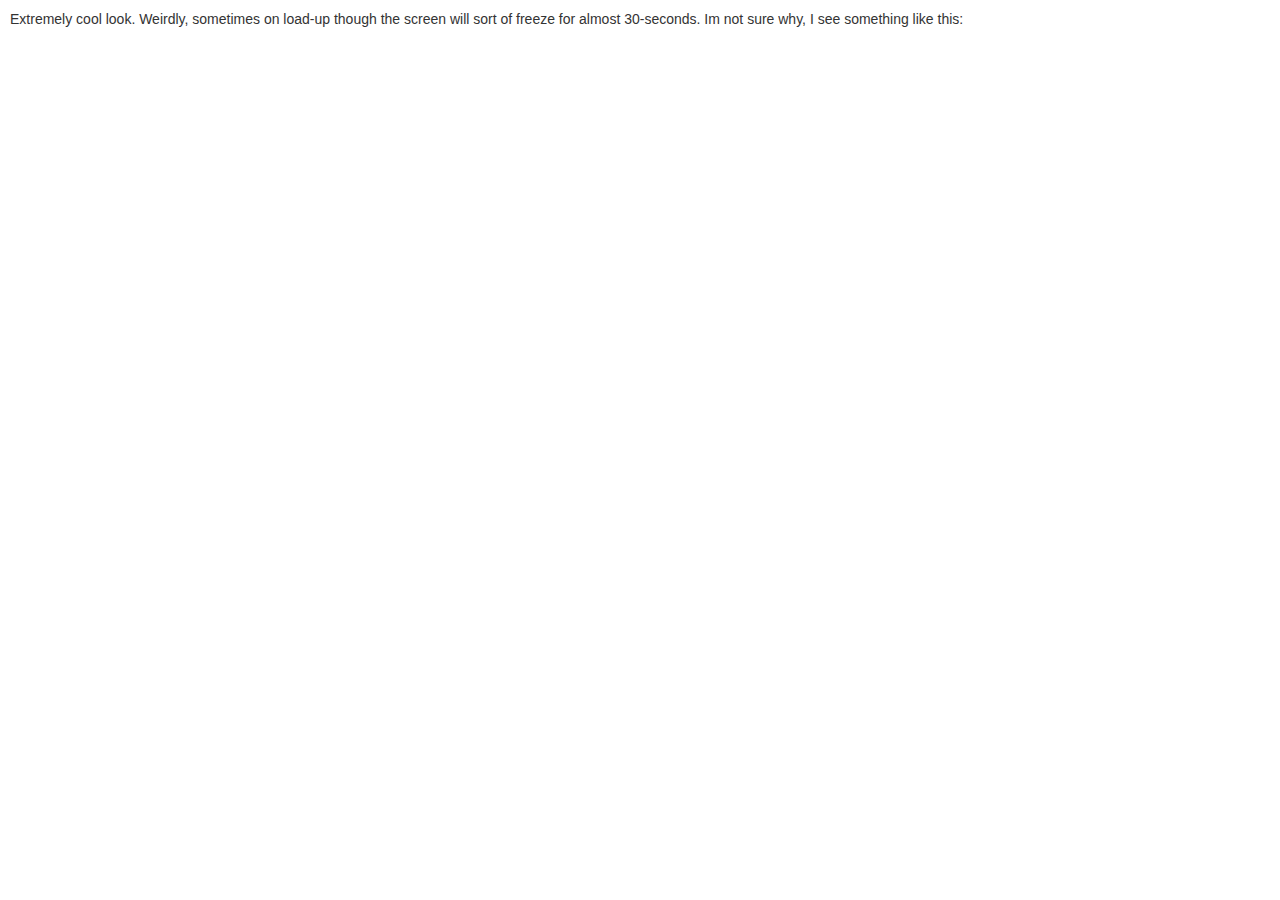
<file: COS 426 (109 unread)_files/saved_resource.html>
<!DOCTYPE html>
<!-- saved from url=(0047)https://piazza.com/class/jrnq5kbssmx308?cid=439 -->
<html><head><meta http-equiv="Content-Type" content="text/html; charset=UTF-8"><style id="mceDefaultStyles" type="text/css">.mce-content-body div.mce-resizehandle {position: absolute;border: 1px solid black;background: #FFF;width: 5px;height: 5px;z-index: 10000}.mce-content-body .mce-resizehandle:hover {background: #000}.mce-content-body img[data-mce-selected], hr[data-mce-selected] {outline: 1px solid black;resize: none}.mce-content-body .mce-clonedresizable {position: absolute;outline: 1px dashed black;opacity: .5;filter: alpha(opacity=50);z-index: 10000}
</style><link type="text/css" rel="stylesheet" href="./content.min.css"><link rel="stylesheet" data-mce-href="https://piazza.com/modules/tinymce/skins/lightgray/content.min.css" href="./content.min(1).css"></head><body id="tinymce" class="mce-content-body " onload="window.parent.tinymce.get(&#39;rich_new_followup&#39;).fire(&#39;load&#39;);" contenteditable="true"><p>Extremely cool look. Weirdly, sometimes on load-up though the screen will sort of freeze for almost 30-seconds. Im not sure why, I see something like this:</p></body></html>
</file>
<file: COS 426 (109 unread)_files/content.min(1).css>
body.mce-content-body{margin:10px; line-height:1.3; background-color:#fff;color: #333;font-family:'Helvetica Neue', Helvetica, Arial, sans-serif;font-size:14px;scrollbar-3dlight-color:#f0f0ee;scrollbar-arrow-color:#676662;scrollbar-base-color:#f0f0ee;scrollbar-darkshadow-color:#ddd;scrollbar-face-color:#e0e0dd;scrollbar-highlight-color:#f0f0ee;scrollbar-shadow-color:#f0f0ee;scrollbar-track-color:#f5f5f5}body.mce-content-body p{margin: 0px;}body.mce-content-body ul{margin: 0px;}body.mce-content-body ol{margin: 0px;}td,th{font-family:Verdana,Arial,Helvetica,sans-serif;font-size:13px}.mce-object{border:1px dotted #3a3a3a;background:#d5d5d5 url(img/object.gif) no-repeat center}.mce-pagebreak{cursor:default;display:block;border:0;width:100%;height:5px;border:1px dashed #666;margin-top:15px}.mce-item-anchor{cursor:default;display:inline-block;-webkit-user-select:all;-webkit-user-modify:read-only;-moz-user-select:all;-moz-user-modify:read-only;width:9px!important;height:9px!important;border:1px dotted #3a3a3a;background:#d5d5d5 url(img/anchor.gif) no-repeat center}.mce-nbsp{background:#AAA}hr{cursor:default}.mce-match-marker{background:green;color:#fff}.mce-spellchecker-word{background:url(img/wline.gif) repeat-x bottom left;cursor:default}.mce-item-table,.mce-item-table td,.mce-item-table th,.mce-item-table caption{border:1px dashed #BBB}td.mce-item-selected,th.mce-item-selected{background-color:#39f!important}.mce-edit-focus{outline:1px dotted #333}
body.mce-content-body pre {
display: block;
padding: 9.5px;
margin: 0 0 10px;
font-size: 13px;
line-height: 20px;
word-break: break-all;
word-wrap: break-word;
white-space: pre;
white-space: pre-wrap;
background-color: #f5f5f5;
border: 1px solid #ccc;
border: 1px solid rgba(0,0,0,0.15);
-webkit-border-radius: 4px;
-moz-border-radius: 4px;
border-radius: 4px;
}
body.mce-content-body md {
display: block;
padding: 9.5px;
margin: 0 0 10px;
font-size: 13px;
line-height: 20px;
word-break: break-all;
word-wrap: break-word;
white-space: pre;
white-space: pre-wrap;
background-color: #fed;
border: 1px solid #ccc;
border: 1px solid rgba(0,0,0,0.15);
-webkit-border-radius: 4px;
-moz-border-radius: 4px;
border-radius: 4px;
}
</file>
<file: COS 426 (109 unread)_files/content.min.css>
body.mce-content-body{margin:10px; line-height:1.3; background-color:#fff;color: #333;font-family:'Helvetica Neue', Helvetica, Arial, sans-serif;font-size:14px;scrollbar-3dlight-color:#f0f0ee;scrollbar-arrow-color:#676662;scrollbar-base-color:#f0f0ee;scrollbar-darkshadow-color:#ddd;scrollbar-face-color:#e0e0dd;scrollbar-highlight-color:#f0f0ee;scrollbar-shadow-color:#f0f0ee;scrollbar-track-color:#f5f5f5}body.mce-content-body p{margin: 0px;}body.mce-content-body ul{margin: 0px;}body.mce-content-body ol{margin: 0px;}td,th{font-family:Verdana,Arial,Helvetica,sans-serif;font-size:13px}.mce-object{border:1px dotted #3a3a3a;background:#d5d5d5 url(img/object.gif) no-repeat center}.mce-pagebreak{cursor:default;display:block;border:0;width:100%;height:5px;border:1px dashed #666;margin-top:15px}.mce-item-anchor{cursor:default;display:inline-block;-webkit-user-select:all;-webkit-user-modify:read-only;-moz-user-select:all;-moz-user-modify:read-only;width:9px!important;height:9px!important;border:1px dotted #3a3a3a;background:#d5d5d5 url(img/anchor.gif) no-repeat center}.mce-nbsp{background:#AAA}hr{cursor:default}.mce-match-marker{background:green;color:#fff}.mce-spellchecker-word{background:url(img/wline.gif) repeat-x bottom left;cursor:default}.mce-item-table,.mce-item-table td,.mce-item-table th,.mce-item-table caption{border:1px dashed #BBB}td.mce-item-selected,th.mce-item-selected{background-color:#39f!important}.mce-edit-focus{outline:1px dotted #333}
body.mce-content-body pre {
display: block;
padding: 9.5px;
margin: 0 0 10px;
font-size: 13px;
line-height: 20px;
word-break: break-all;
word-wrap: break-word;
white-space: pre;
white-space: pre-wrap;
background-color: #f5f5f5;
border: 1px solid #ccc;
border: 1px solid rgba(0,0,0,0.15);
-webkit-border-radius: 4px;
-moz-border-radius: 4px;
border-radius: 4px;
}
body.mce-content-body md {
display: block;
padding: 9.5px;
margin: 0 0 10px;
font-size: 13px;
line-height: 20px;
word-break: break-all;
word-wrap: break-word;
white-space: pre;
white-space: pre-wrap;
background-color: #fed;
border: 1px solid #ccc;
border: 1px solid rgba(0,0,0,0.15);
-webkit-border-radius: 4px;
-moz-border-radius: 4px;
border-radius: 4px;
}
</file>
